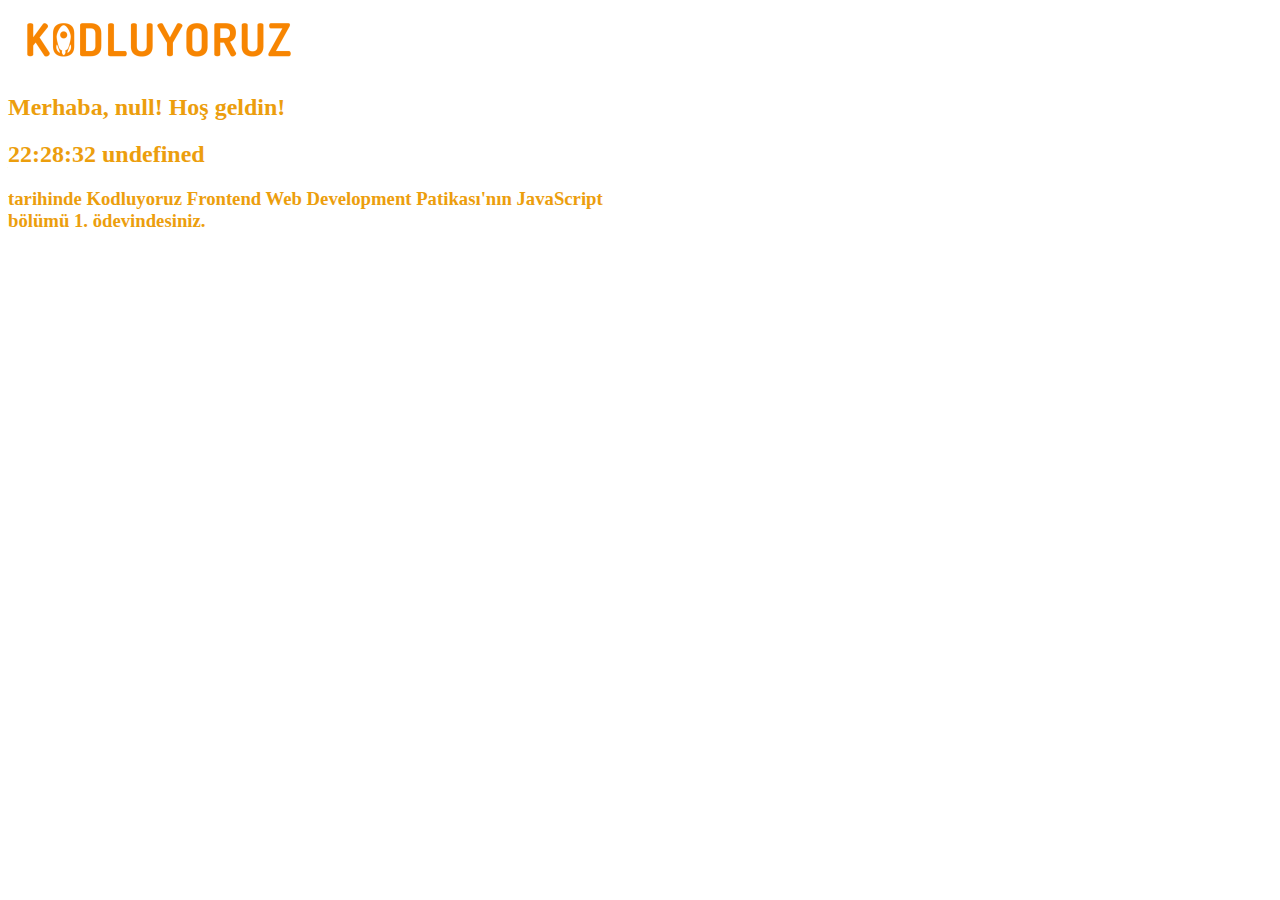
<file: bootstrap-odev1/index.html>
<!doctype html>
<html lang="en">

<head>
    <!-- Required meta tags -->
    <meta charset="utf-8">
    <meta name="viewport" content="width=device-width, initial-scale=1">

    <!-- Bootstrap CSS -->
    <link href="https://cdn.jsdelivr.net/npm/bootstrap@5.1.3/dist/css/bootstrap.min.css" rel="stylesheet"
        integrity="sha384-1BmE4kWBq78iYhFldvKuhfTAU6auU8tT94WrHftjDbrCEXSU1oBoqyl2QvZ6jIW3" crossorigin="anonymous">

    <title>Kodluyoruz Javascript Saat Ödevi</title>
    
    <style>
    h2,h3{
        color: rgb(236, 158, 13);    
    }
    </style>
</head>

<body class="bg-secondary" onload="myDate()">
    <div class="text-center">
        <img src="kodluyoruz.png" alt="kodluyoruz" class="text-center">
    </div>
    <div class="text-center">
        <h2 class="isim"></h2>
        <h2 id="time"></h2>
        <h3>tarihinde Kodluyoruz Frontend Web Development Patikası'nın JavaScript <br> bölümü 1. ödevindesiniz.</h3>
    </div>

    <script>
        let isim = prompt("Lütfen Adınızı Giriniz!")
        let yazi = `Merhaba, ${isim}! Hoş geldin!`
        document.querySelector(".isim").innerHTML = yazi

        function displayTime() {
            let dateTime = new Date();
            let hours = dateTime.getHours()
            let minute = dateTime.getMinutes()
            let seconds = dateTime.getSeconds()
            let day = dateTime.getDay()
            let dayName = ["Pazartesi","Salı","Çarşamba","Perşembe","Cuma","Cumartesi","Pazar"]
            let time = document.querySelector("#time")
            time.innerHTML = `${hours}:${minute}:${seconds}  ${dayName[day-1]}` // güne -1 dememim amacı arrayler indis 0 dan başlıyor
        }
        setInterval(displayTime,10)
    </script>
</body>

</html>
</file>
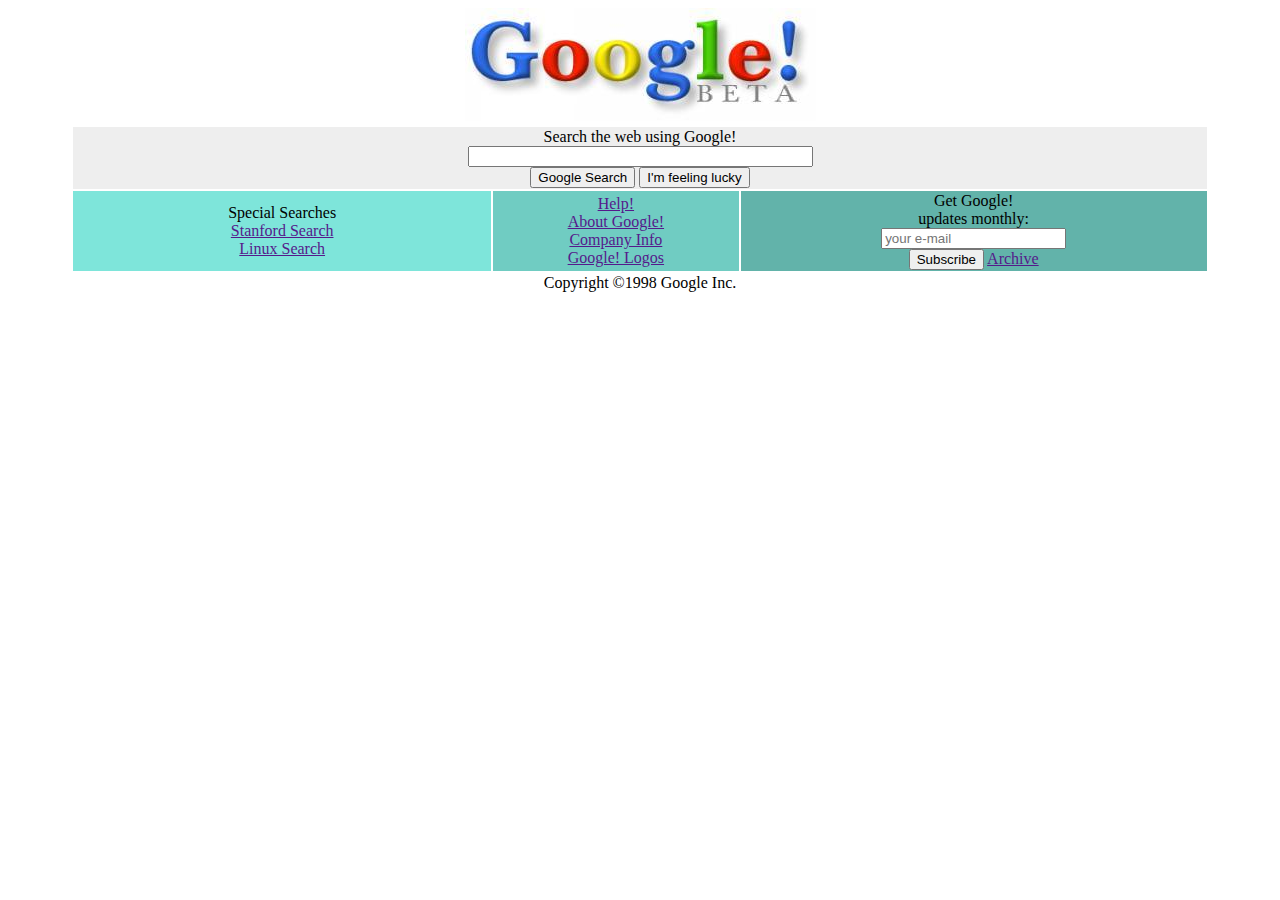
<file: HTML-odev-3/index.html>
<!DOCTYPE html>
<html lang="tr">
<head>
    <meta charset="UTF-8">
    <meta http-equiv="X-UA-Compatible" content="IE=edge">
    <meta name="viewport" content="width=device-width, initial-scale=1.0">
    <title>Google!</title>
</head>
<body>
    <center><img src="google.jpg" alt="google"></center>
    <center>
        <table border="0" width="90%">
            <tr>
                <td bgcolor="#eeeeee" colspan="3">
                    <center>
                        Search the web using Google! <br>
                        <input type="text" name="" id="" size="40"> <br>
                        <input type="button" value="Google Search">
                        <input type="button" value="I'm feeling lucky">
                    </center>
                </td>
            </tr>
            <tr>
                <td bgcolor="#7EE5DA" width="37%">
                    <center>
                        Special Searches <br>
                        <a href="">Stanford Search</a> <br>
                        <a href="">Linux Search</a>
                    </center>
                </td>
                <td bgcolor="#70CCC2">
                    <center>
                        <a href="">Help!</a> <br>
                        <a href="">About Google!</a> <br>
                        <a href="">Company Info</a> <br>
                        <a href="">Google! Logos</a>

                    </center>
                </td>
                <td bgcolor="#62B3AA">
                    <center>
                        Get Google! <br> updates monthly: <br>
                        <input type="text" placeholder="your e-mail"> <br>
                        <input type="button" value="Subscribe"> 
                        <a href="">Archive</a>

                    </center>
                </td>
                
            </tr>
            <tr>
                <td colspan="3" align="center">Copyright ©1998 Google Inc.</td>
            </tr>
        </table>
    </center>
    
    
</body>
</html>
</file>
